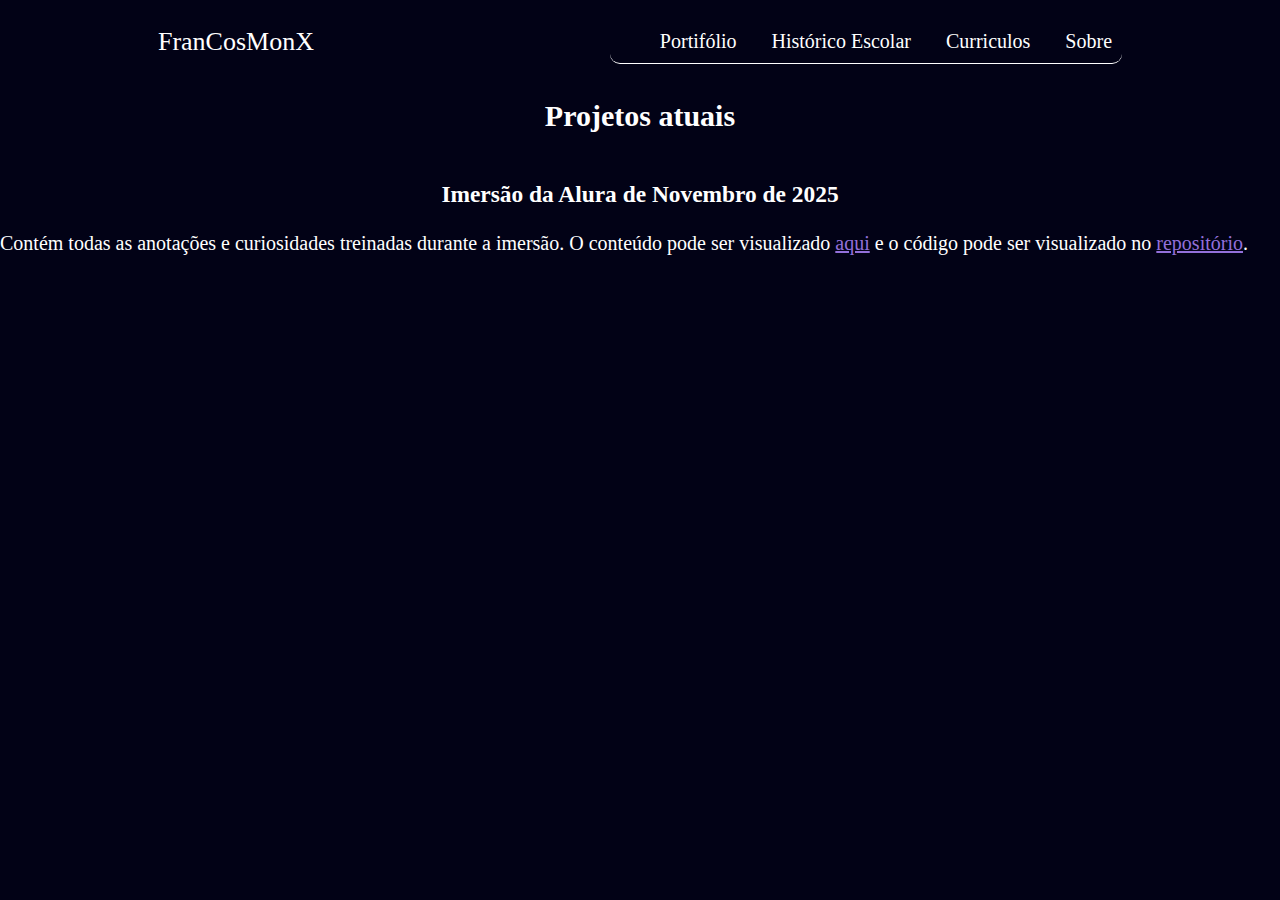
<file: index.html>
<!DOCTYPE html>
<html lang="pt-br">
<head>
  <meta charset="UTF-8">
  <meta name="viewport" content="width=device-width, initial-scale=1.0">
  <link rel="stylesheet" href="style.css">
  <title>Inicio</title>
</head>
<body>
  <header>
    <div class="menu-bar">
      <div class="user-logo">FranCosMonX</div>
      <nav>
        <div class="btn-menu-mobile">MENU</div>
        <ul class="lista-principal">
          <li><a href="#">Portifólio</a></li>
          <li><a href="#">Histórico Escolar</a></li>
          <li><a href="#">Curriculos</a></li>
          <li><a href="./pages/sobre.html">Sobre</a></li>
        </ul>
      </nav>
    </div>
  </header>
  <main>
    <h2>Projetos atuais</h2>
    <section id="projetos">
      <div class="projeto" data-id="imersaoAlura202511">
        <h3>Imersão da Alura de Novembro de 2025</h3>
        <p>
          Contém todas as anotações e curiosidades treinadas durante a imersão. O conteúdo pode ser visualizado <a href="./pages/projetos/aluraImersao202511/index.html">aqui</a> e o código pode ser visualizado no <a href="https://github.com/FranCosMonX/imersaoAluraNov2025">repositório</a>.
        </p>
      </div>
    </section>
  </main>
  <script src="./script.js"></script>
</body>
</html>
</file>
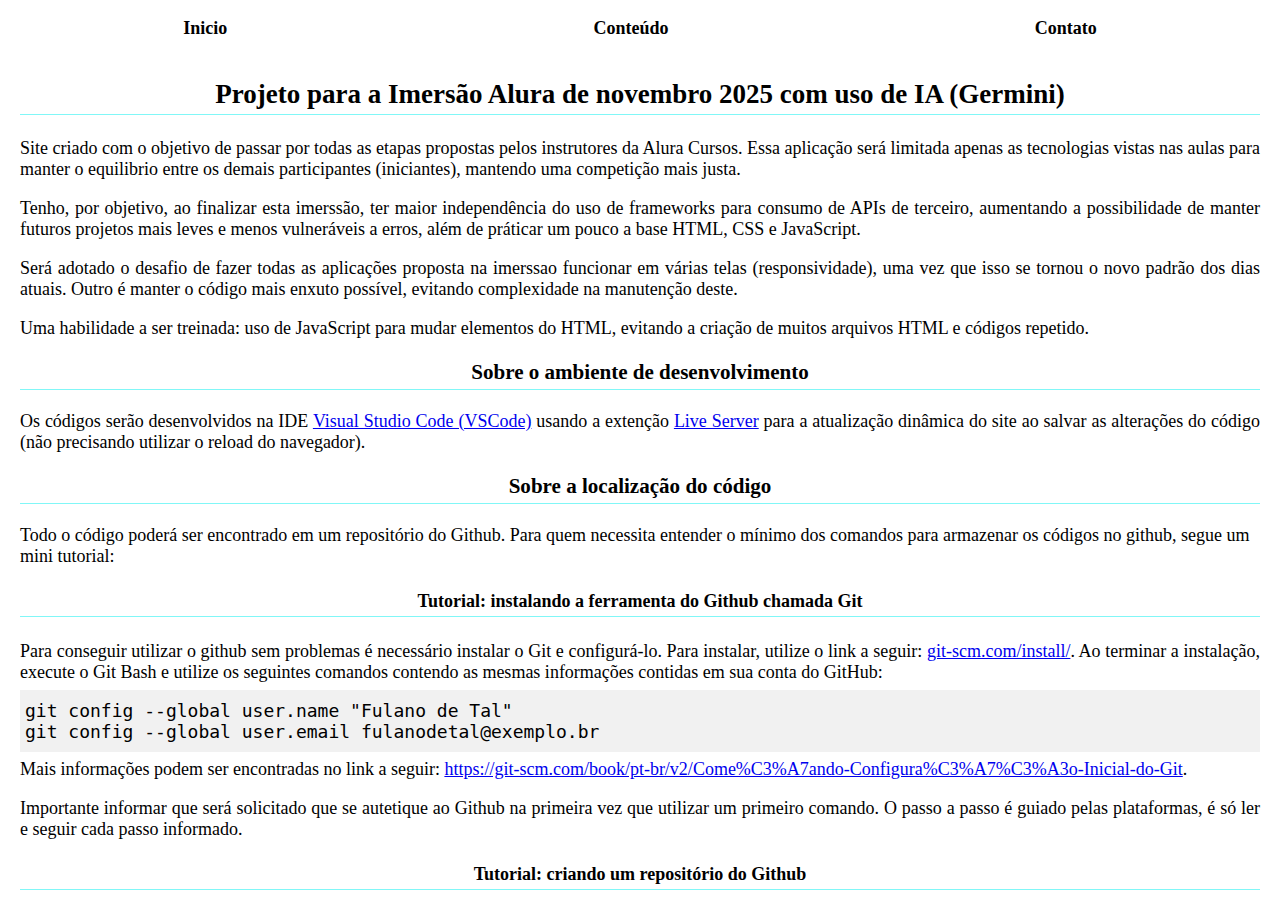
<file: pages/projetos/aluraImersao202511/index.html>
<!DOCTYPE html>
<html lang="pt-br">
<head>
  <meta charset="UTF-8">
  <meta name="viewport" content="width=device-width, initial-scale=1.0">
  <link rel="stylesheet" href="style.css">
  <!-- <link rel="stylesheet" href="./styles/inicio.css"> -->
  <title>Inicio</title>
</head>
<body>
  <header id="header">
    <ul>
      <li id="inicio"><a href="./index.html">Inicio</a></li>
      <li id="conteudo"><a href="./pages/conteudo.html">Conteúdo</a></li>
      <li id="contato"><a href="#">Contato</a></li>
    </ul>
  </header>
  <main id="main">
    <section id="introducao">
      <h2>Projeto para a Imersão Alura de novembro 2025 com uso de IA (Germini)</h2>
      <p>
        Site criado com o objetivo de passar por todas as etapas propostas pelos instrutores da Alura Cursos. Essa aplicação será limitada apenas as tecnologias vistas nas aulas para manter o equilibrio entre os demais participantes (iniciantes), mantendo uma competição mais justa.
      </p>
      <p>
        Tenho, por objetivo, ao finalizar esta imerssão, ter maior independência do uso de frameworks para consumo de APIs de terceiro, aumentando a possibilidade de manter futuros projetos mais leves e menos vulneráveis a erros, além de práticar um pouco a base HTML, CSS e JavaScript.
      </p>
      <p>
        Será adotado o desafio de fazer todas as aplicações proposta na imerssao funcionar em várias telas (responsividade), uma vez que isso se tornou o novo padrão dos dias atuais. Outro é manter o código mais enxuto possível, evitando complexidade na manutenção deste.
      </p>
      <p>
        Uma habilidade a ser treinada: uso de JavaScript para mudar elementos do HTML, evitando a criação de muitos arquivos HTML e códigos repetido.
      </p>
      <h3>Sobre o ambiente de desenvolvimento</h3>
      <p>
        Os códigos serão desenvolvidos na IDE <a href="https://code.visualstudio.com/download">Visual Studio Code (VSCode)</a> usando a extenção <a href="https://marketplace.visualstudio.com/items?itemName=ritwickdey.LiveServer">Live Server</a> para a atualização dinâmica do site ao salvar as alterações do código (não precisando utilizar o reload do navegador).
      </p>
      <h3>Sobre a localização do código</h3>
      Todo o código poderá ser encontrado em um repositório do Github. Para quem necessita entender o mínimo dos comandos para armazenar os códigos no github, segue um mini tutorial:
      <h4>Tutorial: instalando a ferramenta do Github chamada Git</h4>
      <p>
        Para conseguir utilizar o github sem problemas é necessário instalar o Git e configurá-lo. Para instalar, utilize o link a seguir: <a href="git-scm.com/install/">git-scm.com/install/</a>.
        Ao terminar a instalação, execute o Git Bash e utilize os seguintes comandos contendo as mesmas informações contidas em sua conta do GitHub:<br>
        <code class="blocoCodigo">
          git config --global user.name "Fulano de Tal"
          <br>git config --global user.email fulanodetal@exemplo.br
        </code>
        Mais informações podem ser encontradas no link a seguir: <a href="https://git-scm.com/book/pt-br/v2/Come%C3%A7ando-Configura%C3%A7%C3%A3o-Inicial-do-Git">https://git-scm.com/book/pt-br/v2/Come%C3%A7ando-Configura%C3%A7%C3%A3o-Inicial-do-Git</a>.
      </p>
      <p>
        Importante informar que será solicitado que se autetique ao Github na primeira vez que utilizar um primeiro comando. O passo a passo é guiado pelas plataformas, é só ler e seguir cada passo informado.
      </p>
      <h4>Tutorial: criando um repositório do Github</h4>
      <p>
        Para criar um repositório do Github é necessário ter uma conta na própria plataforma. Para isto, clique no link a seguir para ser redirecionado ao site para o login ou criação da conta: <a href="https://github.com/login">https://github.com/login</a>
      </p>
      <p>
        Feito isso e estando na página inicial, clicar na imagem do perfil no canto direito superior >> repositories/repositórios e logo a seguir clicar em um botão verde "new" / "novo".
      </p>
      <p>
        Nesse tutorial, é importante citar que se você, que está lendo, tiver um código já pronto, deve desmarcar a opção de adicionar um arquivo README. Caso você não tenha um código, pode manter a opção marcada caso queira somente clonar o repositório localmente na máquina.
      </p>
      <p>
        Ao apertar o botão "Criar repositório" / "Create repository", irá aperecer dois conjuntos de códigos para quem optou desmarcar a opção de adicionar o arquivo README usar. Um dos conjuntos é usado para criar um repositório localmente na máquina e enviar um commit ao criar um arquivo README básico, e o outro é para quem já possui um projeto e deseja vinculá-lo a um repositório.
      </p>
      <p>
        Para qualquer um desses, é necessário estar dentro de um diretório de arquivos que esteja ou estará armazenado os arquivos do projeto para em seguida, clicar com o botão direito do mouse em qualquer área vazia desse diretório e selecionar (windows 10) Open Git Bash Here (Abrir git bash aqui) / (Windows 11) mostrar mais opções >> Open Git Bash Here (Abrir git bash aqui).
      </p>
      <p>
        Feito isso, a depender do seu objetivo, coloque comando por comando no terminal do Git Bash que deverá ter aparecido e pressione 'Enter'. Ao finalizar, volte para o repositório do Github (no navegador) e atualize a página. Todo o código deverá estar contido nele. Vale relembrar que, se for o primeiro comando a ser executado após a instalação do Git, irá aparecer um passo a passo para que seja feito a autenticação com a conta do Github.
      </p>
      <h4>Tutorial: Enviando alterações para o repositório do Github</h4>
      <p>
        Caso seu projeto já esteja ligado a um repositório remoto do Github, o envio das alterações é bastante simples. <br><br>
        '<strong><code>git add .</code></strong>' para empacotar todas as alterações salvas.<br>
        '<strong><code>git commit -m "escreva o porque está commitando"</code></strong>' para preparar todo esse pacote de alterações para ser enviado posteriormente. Note que tem um "-m" seguido de uma string para impedir que seja aberto algum outro editor de texto no terminal, aumentando a complexidade do commit para iniciantes a git.<br>
        '<strong><code>git push</code></strong>' para enviar todos os pacotes de alterações salvos localmente para o repositório remoto (armazenado no Github).<br>
      </p>
    </section>
  </main>
</body>
</html>
</file>
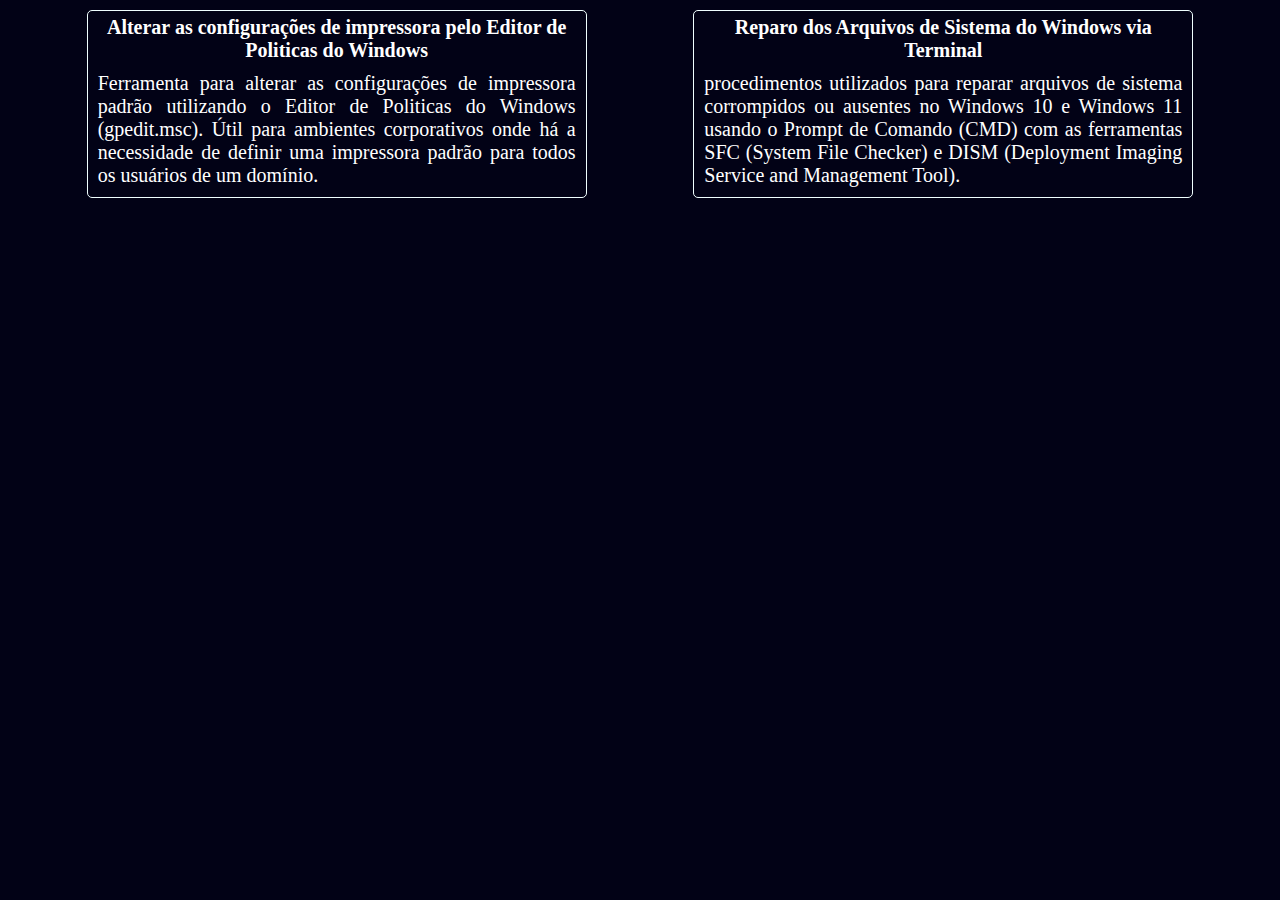
<file: pages/projetos/suporteTecnico/index.html>
<!DOCTYPE html>
<html lang="en">
<head>
  <meta charset="UTF-8">
  <meta name="viewport" content="width=device-width, initial-scale=1.0">
  <link rel="stylesheet" href="/style.css">
  <link rel="stylesheet" href="/styles/projetos.css">
  <title>Suporte Técnico</title>
</head>
<body>
  <header id="header"></header>
  <main>
    <section id="cards">
      <article class="card" data-id="impGpeditWin1011PRO">
        <h4>Alterar as configurações de impressora pelo Editor de Politicas do Windows</h3>
        <p>
          Ferramenta para alterar as configurações de impressora padrão utilizando o Editor de Politicas do Windows (gpedit.msc). Útil para ambientes corporativos onde há a necessidade de definir uma impressora padrão para todos os usuários de um domínio.
        </p>
      </article>
      <article class="card" data-id="cmdWin1011ReparoSO">
        <h4>Reparo dos Arquivos de Sistema do Windows via Terminal</h3>
        <p>
          procedimentos utilizados para reparar arquivos de sistema corrompidos ou ausentes no Windows 10 e Windows 11 usando o Prompt de Comando (CMD) com as ferramentas SFC (System File Checker) e DISM (Deployment Imaging Service and Management Tool).
        </p>
      </article>
    </section>
  </main>
  <script src="/script.js"></script>
  <script src="/scripts/suporteTecnico.js"></script>
</body>
</html>
</file>
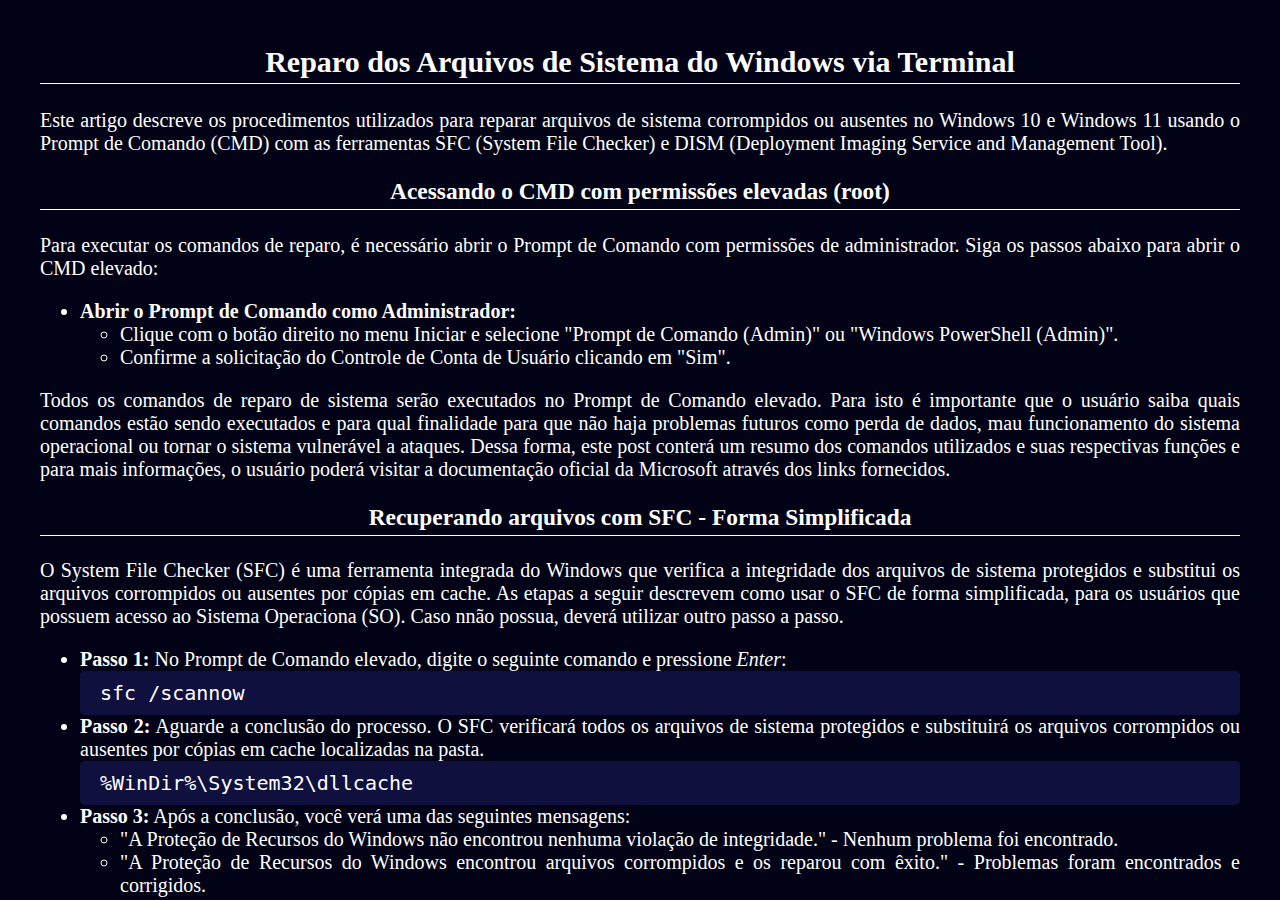
<file: pages/projetos/suporteTecnico/cmdWin1011ReparoSO/index.html>
<!DOCTYPE html>
<html lang="en">
<head>
  <meta charset="UTF-8">
  <meta name="viewport" content="width=device-width, initial-scale=1.0">
  <link rel="stylesheet" href="/style.css">
  <link rel="stylesheet" href="/styles/suporteTecnico/impGpeditWin1011PRO.css">
  <title>Suporte Técnico</title>
</head>
<body>
  <header id="header"></header>
  <main id="areaConteudo">
    <section class="anotacoes">
      <article>
        <h2>Reparo dos Arquivos de Sistema do Windows via Terminal</h2>
        <p>
          Este artigo descreve os procedimentos utilizados para reparar arquivos de sistema corrompidos ou ausentes no Windows 10 e Windows 11 usando o Prompt de Comando (CMD) com as ferramentas SFC (System File Checker) e DISM (Deployment Imaging Service and Management Tool).
        </p>
        <h3>Acessando o CMD com permissões elevadas (root)</h3>
        <p>
          Para executar os comandos de reparo, é necessário abrir o Prompt de Comando com permissões de administrador. Siga os passos abaixo para abrir o CMD elevado:
        </p>
        <ul>
          <li>
            <strong>Abrir o Prompt de Comando como Administrador:</strong>
            <ul>
              <li>
                Clique com o botão direito no menu Iniciar e selecione "Prompt de Comando (Admin)" ou "Windows PowerShell (Admin)".
              </li>
              <li>
                Confirme a solicitação do Controle de Conta de Usuário clicando em "Sim".
              </li>
            </ul>
          </li>
        </ul>
        <p>
          Todos os comandos de reparo de sistema serão executados no Prompt de Comando elevado. Para isto é importante que o usuário saiba quais comandos estão sendo executados e para qual finalidade para que não haja problemas futuros como perda de dados, mau funcionamento do sistema operacional ou tornar o sistema vulnerável a ataques. Dessa forma, este post conterá um resumo dos comandos utilizados e suas respectivas funções e para mais informações, o usuário poderá visitar a documentação oficial da Microsoft através dos links fornecidos.
        </p>
        <h3>Recuperando arquivos com SFC - Forma Simplificada</h3>
        <p>
          O System File Checker (SFC) é uma ferramenta integrada do Windows que verifica a integridade dos arquivos de sistema protegidos e substitui os arquivos corrompidos ou ausentes por cópias em cache. As etapas a seguir descrevem como usar o SFC de forma simplificada, para os usuários que possuem acesso ao Sistema Operaciona (SO). Caso nnão possua, deverá utilizar outro passo a passo.
        </p>
        <ul>
          <li>
            <strong>Passo 1:</strong> No Prompt de Comando elevado, digite o seguinte comando e pressione <em>Enter</em>:
            <code class="blocoCodigo">sfc /scannow</code>
          </li>
          <li>
            <strong>Passo 2:</strong> Aguarde a conclusão do processo. O SFC verificará todos os arquivos de sistema protegidos e substituirá os arquivos corrompidos ou ausentes por cópias em cache localizadas na pasta.
            <code class="blocoCodigo">%WinDir%\System32\dllcache</code>
          </li>
          <li>
            <strong>Passo 3:</strong> Após a conclusão, você verá uma das seguintes mensagens:
            <ul>
              <li>"A Proteção de Recursos do Windows não encontrou nenhuma violação de integridade." - Nenhum problema foi encontrado.</li>
              <li>"A Proteção de Recursos do Windows encontrou arquivos corrompidos e os reparou com êxito." - Problemas foram encontrados e corrigidos.</li>
              <li>"A Proteção de Recursos do Windows encontrou arquivos corrompidos, mas não conseguiu corrigir alguns deles." - Problemas foram encontrados, mas nem todos puderam ser corrigidos. Nesse caso, prossiga para o uso do DISM.</li>
            </ul>
          </li>
        </ul>
        <h3>Recuperando arquivos com DISM - Forma Simplificada</h3>
        <p>
          O Deployment Imaging Service and Management Tool (DISM) é uma ferramenta poderosa que pode ser usada para reparar a imagem do sistema operacional do Windows. As etapas a seguir descrevem como usar o DISM de forma simplificada, para os usuários que possuem acesso ao Sistema Operaciona (SO). Caso nnão possua, deverá utilizar outro passo a passo.
        </p>
        <ul>
          <li>
            <strong>Passo 1:</strong> No Prompt de Comando elevado, digite o seguinte comando e pressione <em>Enter</em>:
            <code class="blocoCodigo">DISM /Online /Cleanup-Image /RestoreHealth</code>
          </li>
          <li>
            <strong>Passo 2:</strong> Aguarde a conclusão do processo. O DISM verificará a integridade da imagem do sistema operacional e tentará reparar quaisquer problemas encontrados.
          </li>
          <li>
            <strong>Passo 3:</strong> Após a conclusão, você verá uma das seguintes mensagens:
            <ul>
              <li>"A operação foi concluída com êxito." - A imagem do sistema foi reparada com sucesso.</li>
              <li>"Erro: 0x800f081f - O arquivo de origem não foi encontrado." - O DISM não conseguiu encontrar os arquivos necessários para reparar a imagem. Nesse caso, você pode precisar fornecer uma fonte alternativa, como um DVD de instalação do Windows ou uma imagem ISO.</li>
            </ul>
          </li>
        </ul>
        <p>
          Após executar o DISM, é recomendável executar novamente o comando SFC para garantir que todos os arquivos de sistema foram reparados corretamente, caso o SFC tenha sido finalizado com êxito
        </p>
      </article>
    </section>
  </main>
  <script src="/script.js"></script>
</body>
</file>
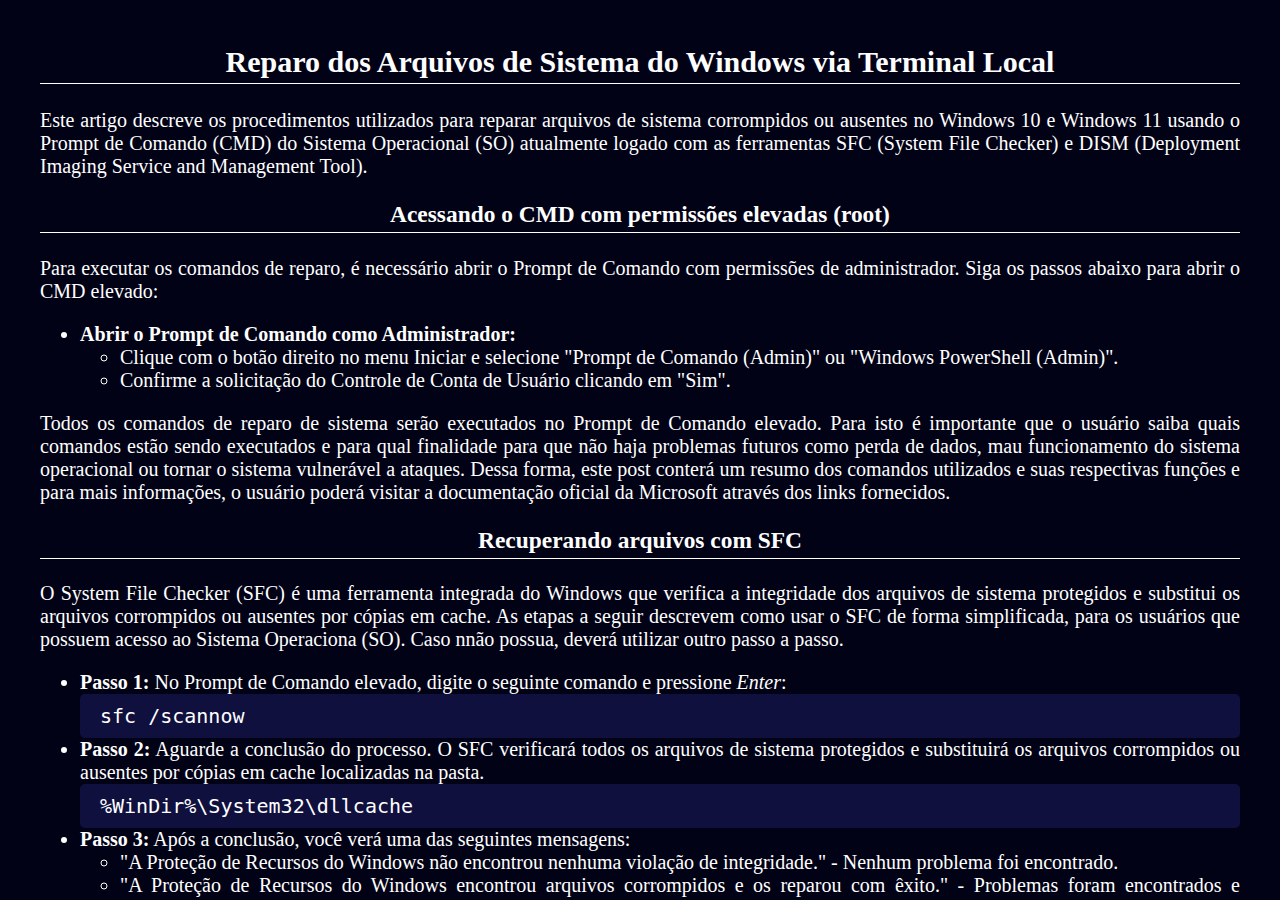
<file: pages/projetos/suporteTecnico/cmdWin1011ReparoSODismSFC/index.html>
<!DOCTYPE html>
<html lang="en">
<head>
  <meta charset="UTF-8">
  <meta name="viewport" content="width=device-width, initial-scale=1.0">
  <link rel="stylesheet" href="/style.css">
  <link rel="stylesheet" href="/styles/suporteTecnico/impGpeditWin1011PRO.css">
  <title>Suporte Técnico</title>
</head>
<body>
  <header id="header"></header>
  <main id="areaConteudo">
    <section class="anotacoes">
      <article>
        <h2>Reparo dos Arquivos de Sistema do Windows via Terminal Local</h2>
        <p>
          Este artigo descreve os procedimentos utilizados para reparar arquivos de sistema corrompidos ou ausentes no Windows 10 e Windows 11 usando o Prompt de Comando (CMD) do Sistema Operacional (SO) atualmente logado com as ferramentas SFC (System File Checker) e DISM (Deployment Imaging Service and Management Tool).
        </p>
        <h3>Acessando o CMD com permissões elevadas (root)</h3>
        <p>
          Para executar os comandos de reparo, é necessário abrir o Prompt de Comando com permissões de administrador. Siga os passos abaixo para abrir o CMD elevado:
        </p>
        <ul>
          <li>
            <strong>Abrir o Prompt de Comando como Administrador:</strong>
            <ul>
              <li>
                Clique com o botão direito no menu Iniciar e selecione "Prompt de Comando (Admin)" ou "Windows PowerShell (Admin)".
              </li>
              <li>
                Confirme a solicitação do Controle de Conta de Usuário clicando em "Sim".
              </li>
            </ul>
          </li>
        </ul>
        <p>
          Todos os comandos de reparo de sistema serão executados no Prompt de Comando elevado. Para isto é importante que o usuário saiba quais comandos estão sendo executados e para qual finalidade para que não haja problemas futuros como perda de dados, mau funcionamento do sistema operacional ou tornar o sistema vulnerável a ataques. Dessa forma, este post conterá um resumo dos comandos utilizados e suas respectivas funções e para mais informações, o usuário poderá visitar a documentação oficial da Microsoft através dos links fornecidos.
        </p>
        <h3>Recuperando arquivos com SFC</h3>
        <p>
          O System File Checker (SFC) é uma ferramenta integrada do Windows que verifica a integridade dos arquivos de sistema protegidos e substitui os arquivos corrompidos ou ausentes por cópias em cache. As etapas a seguir descrevem como usar o SFC de forma simplificada, para os usuários que possuem acesso ao Sistema Operaciona (SO). Caso nnão possua, deverá utilizar outro passo a passo.
        </p>
        <ul>
          <li>
            <strong>Passo 1:</strong> No Prompt de Comando elevado, digite o seguinte comando e pressione <em>Enter</em>:
            <code class="blocoCodigo">sfc /scannow</code>
          </li>
          <li>
            <strong>Passo 2:</strong> Aguarde a conclusão do processo. O SFC verificará todos os arquivos de sistema protegidos e substituirá os arquivos corrompidos ou ausentes por cópias em cache localizadas na pasta.
            <code class="blocoCodigo">%WinDir%\System32\dllcache</code>
          </li>
          <li>
            <strong>Passo 3:</strong> Após a conclusão, você verá uma das seguintes mensagens:
            <ul>
              <li>"A Proteção de Recursos do Windows não encontrou nenhuma violação de integridade." - Nenhum problema foi encontrado.</li>
              <li>"A Proteção de Recursos do Windows encontrou arquivos corrompidos e os reparou com êxito." - Problemas foram encontrados e corrigidos.</li>
              <li>"A Proteção de Recursos do Windows encontrou arquivos corrompidos, mas não conseguiu corrigir alguns deles." - Problemas foram encontrados, mas nem todos puderam ser corrigidos. Nesse caso, prossiga para o uso do DISM.</li>
            </ul>
          </li>
        </ul>
        <h3>Recuperando arquivos com DISM</h3>
        <p>
          O Deployment Imaging Service and Management Tool (DISM) é uma ferramenta poderosa que pode ser usada para reparar a imagem do sistema operacional do Windows. As etapas a seguir descrevem como usar o DISM de forma simplificada, para os usuários que possuem acesso ao Sistema Operaciona (SO). Caso nnão possua, deverá utilizar outro passo a passo.
        </p>
        <ul>
          <li>
            <strong>Passo 1:</strong> No Prompt de Comando elevado, digite o seguinte comando e pressione <em>Enter</em>:
            <code class="blocoCodigo">DISM /Online /Cleanup-Image /RestoreHealth</code>
          </li>
          <li>
            <strong>Passo 2:</strong> Aguarde a conclusão do processo. O DISM verificará a integridade da imagem do sistema operacional e tentará reparar quaisquer problemas encontrados.
          </li>
          <li>
            <strong>Passo 3:</strong> Após a conclusão, você verá uma das seguintes mensagens:
            <ul>
              <li>"A operação foi concluída com êxito." - A imagem do sistema foi reparada com sucesso.</li>
              <li>"Erro: 0x800f081f - O arquivo de origem não foi encontrado." - O DISM não conseguiu encontrar os arquivos necessários para reparar a imagem. Nesse caso, você pode precisar fornecer uma fonte alternativa, como um DVD de instalação do Windows ou uma imagem ISO.</li>
            </ul>
          </li>
        </ul>
        <p>
          Após executar o DISM, é recomendável executar novamente o comando SFC para garantir que todos os arquivos de sistema foram reparados corretamente, caso o SFC tenha sido finalizado com êxito
        </p>
      </article>
      <article id="ref">
        <p><strong>Referências:</strong></p>
        <ul>
          <li>
            <a href="https://support.microsoft.com/pt-br/topic/use-a-ferramenta-verificador-de-arquivos-do-sistema-para-reparar-arquivos-de-sistema-ausentes-ou-corrompidos-79aa86cb-ca52-166a-92a3-966e85d4094e" target="_blank" rel="Use a ferramenta Verificador de Arquivos do Sistema para reparar arquivos de sistema ausentes ou corrompidos">Use a ferramenta Verificador de Arquivos do Sistema para reparar arquivos de sistema ausentes ou corrompidos - Microsoft</a>
          </li>
        </ul>
      </article>
    </section>
  </main>
  <script src="/script.js"></script>
</body>
</file>
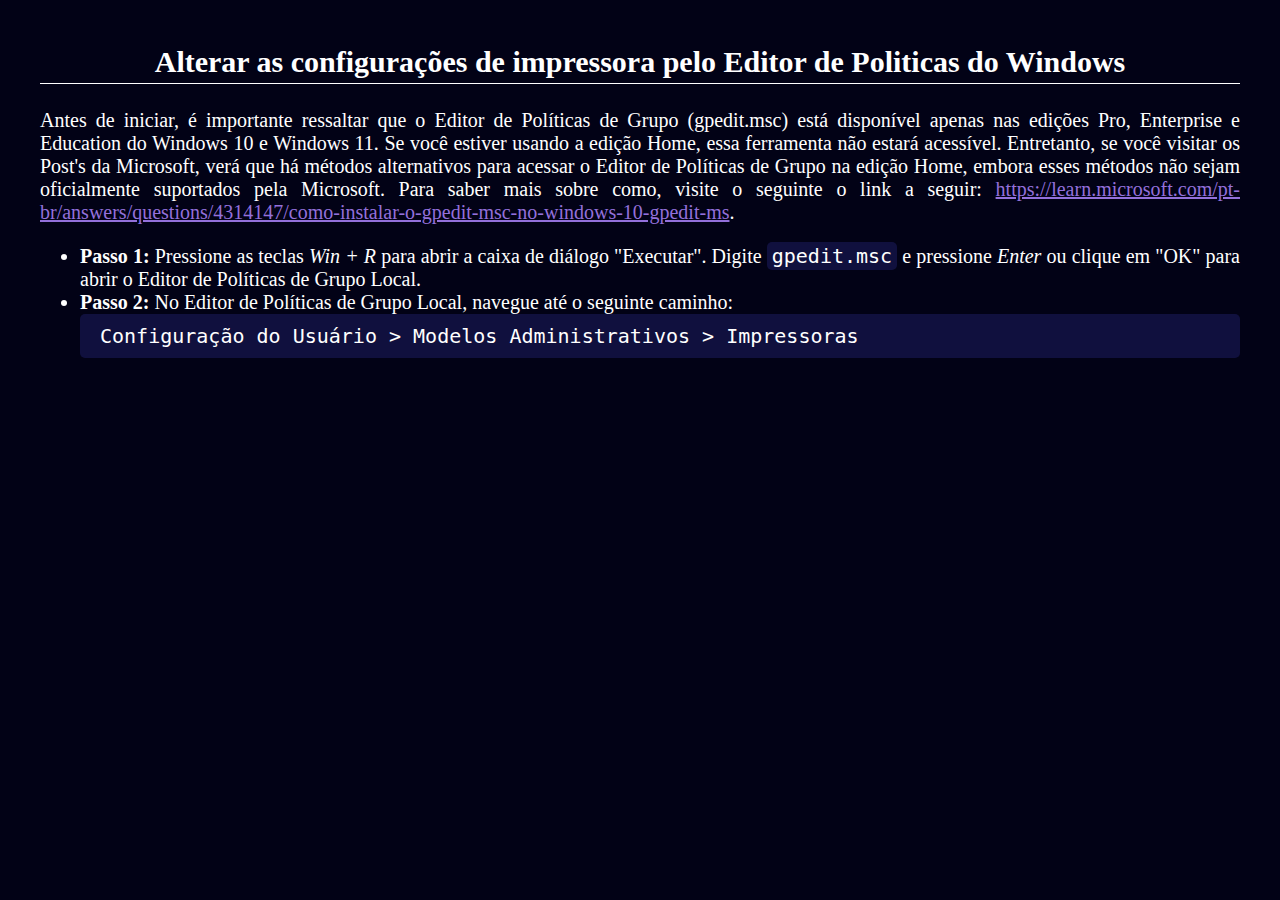
<file: pages/projetos/suporteTecnico/impGpeditWin1011PRO/index.html>
<!DOCTYPE html>
<html lang="en">
<head>
  <meta charset="UTF-8">
  <meta name="viewport" content="width=device-width, initial-scale=1.0">
  <link rel="stylesheet" href="/style.css">
  <title>Suporte Técnico</title>
</head>
<body>
  <header id="header"></header>
  <main id="areaConteudo">
    <section class="anotacoes">
      <article>
        <h2>Alterar as configurações de impressora pelo Editor de Politicas do Windows</h2>
        <p>
          Antes de iniciar, é importante ressaltar que o Editor de Políticas de Grupo (gpedit.msc) está disponível apenas nas edições Pro, Enterprise e Education do Windows 10 e Windows 11. Se você estiver usando a edição Home, essa ferramenta não estará acessível. Entretanto, se você visitar os Post's da Microsoft, verá que há métodos alternativos para acessar o Editor de Políticas de Grupo na edição Home, embora esses métodos não sejam oficialmente suportados pela Microsoft. Para saber mais sobre como, visite o seguinte o link a seguir: <a href="https://learn.microsoft.com/pt-br/answers/questions/4314147/como-instalar-o-gpedit-msc-no-windows-10-gpedit-ms" target="_blank" rel="Como Instalar o GPEDIT.MSC no Windows 10 - GPEDIT.MSC nativo do Windows!!!">https://learn.microsoft.com/pt-br/answers/questions/4314147/como-instalar-o-gpedit-msc-no-windows-10-gpedit-ms</a>.
        </p>
        <ul>
          <li>
            <strong>Passo 1:</strong> Pressione as teclas <em>Win + R</em> para abrir a caixa de diálogo "Executar". Digite <code>gpedit.msc</code> e pressione <em>Enter</em> ou clique em "OK" para abrir o Editor de Políticas de Grupo Local.
          </li>
          <li>
            <strong>Passo 2:</strong> No Editor de Políticas de Grupo Local, navegue até o seguinte caminho:
            <code class="blocoCodigo">Configuração do Usuário &gt; Modelos Administrativos &gt; Impressoras</code>
          </li>
        </ul>
      </article>
    </section>
  </main>
  <script src="/script.js"></script>
</body>
</file>
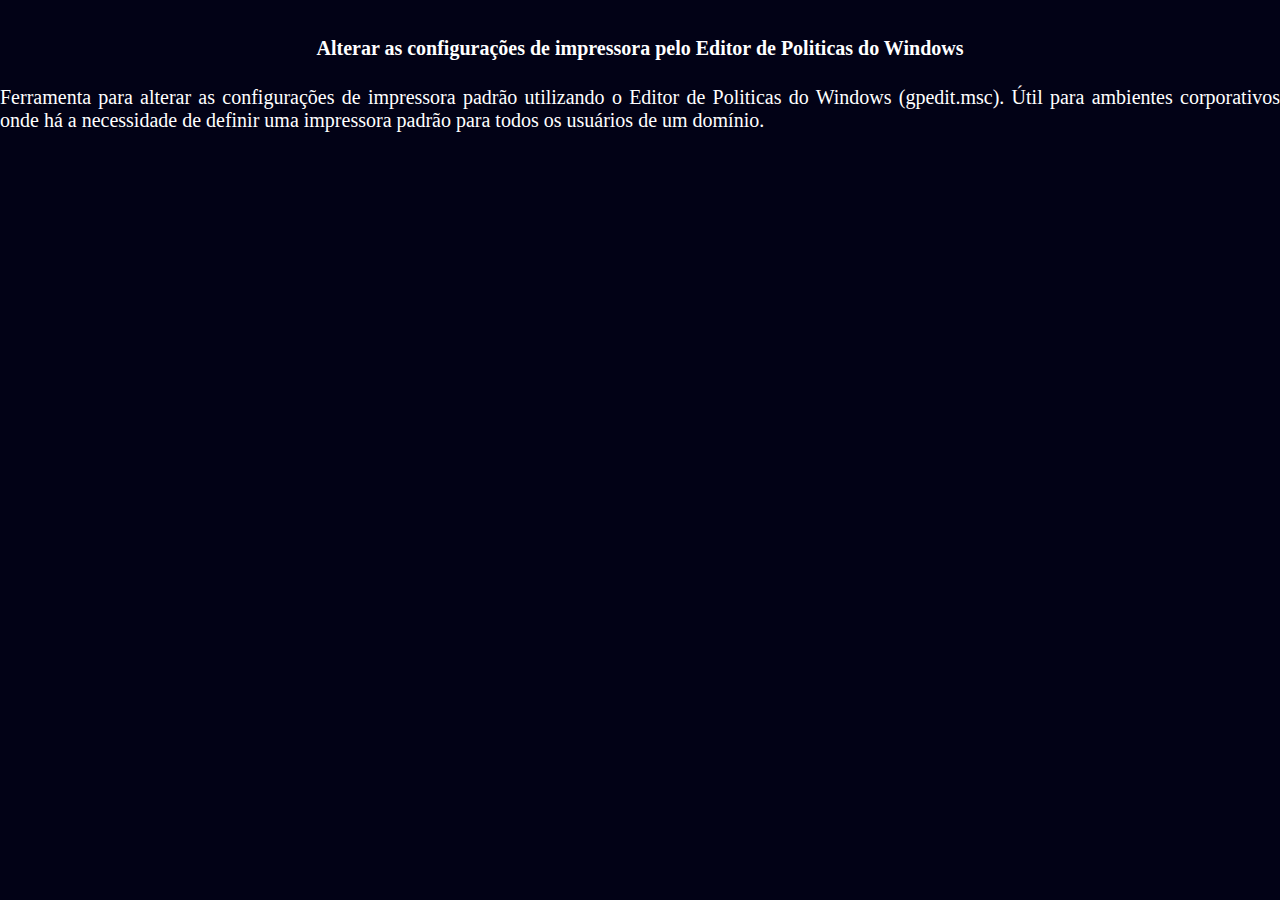
<file: pages/projetos.html>
<!DOCTYPE html>
<html lang="en">
<head>
    <meta charset="UTF-8">
    <meta name="viewport" content="width=device-width, initial-scale=1.0">
    <link rel="stylesheet" href="../style.css">
    <link rel="stylesheet" href="../styles/projetos.css">
    <title>Projetos</title>
</head>
<body>
  <header id="header"></header>
  <main>
    <section id="projetos">
      <article class="projeto" data-id="impGpeditWin1011PRO">
        <h4>Alterar as configurações de impressora pelo Editor de Politicas do Windows</h3>
        <p>
          Ferramenta para alterar as configurações de impressora padrão utilizando o Editor de Politicas do Windows (gpedit.msc). Útil para ambientes corporativos onde há a necessidade de definir uma impressora padrão para todos os usuários de um domínio.
        </p>
      </article>
    </section>
  </main>
  <script src="/script.js"></script>
</body>
</html>
</file>
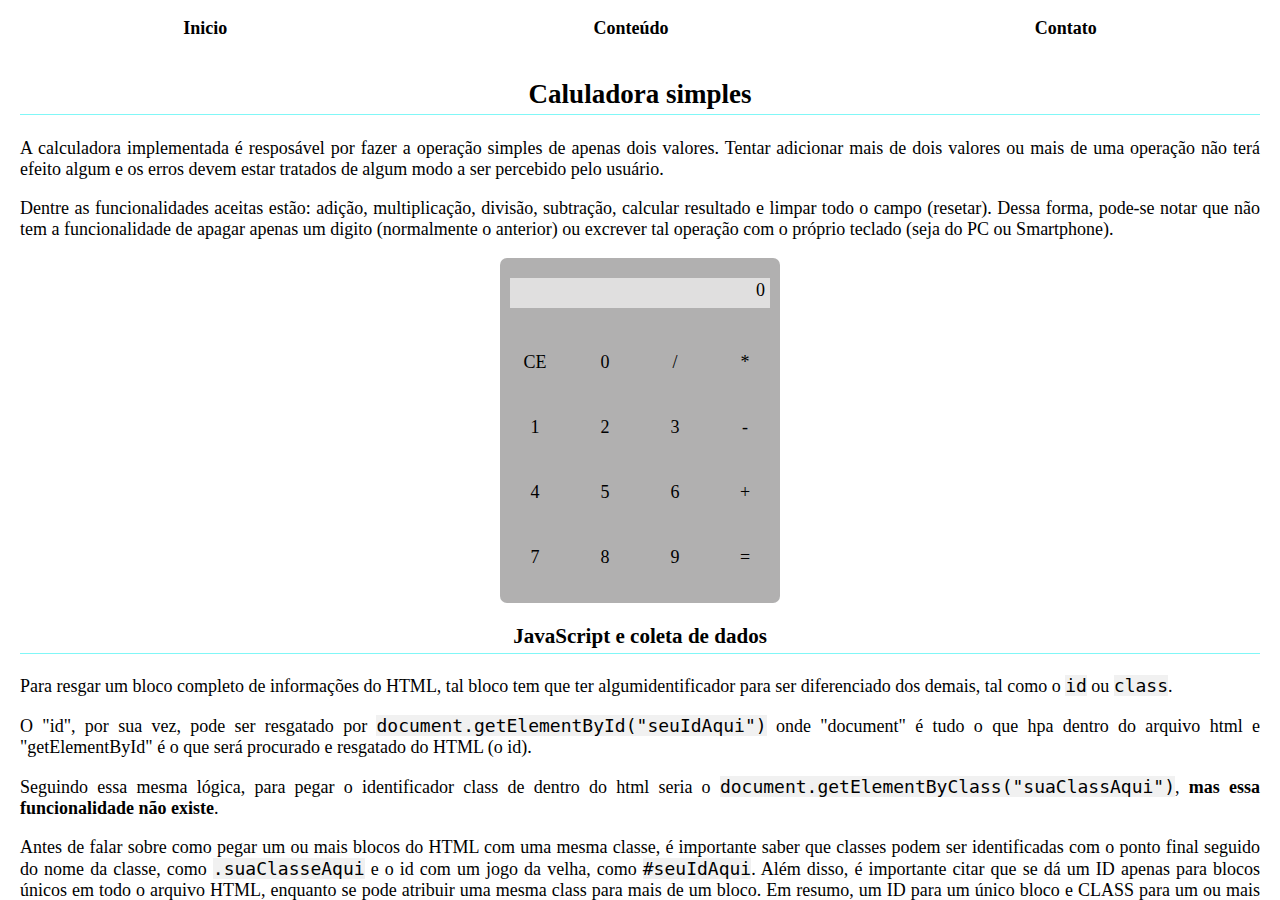
<file: pages/projetos/aluraImersao202511/pages/calculadora.html>
<!DOCTYPE html>
<html lang="pt-br">
<head>
  <meta charset="UTF-8">
  <meta name="viewport" content="width=device-width, initial-scale=1.0">
  <link rel="stylesheet" href="../style.css">
  <link rel="stylesheet" href="../styles/calculadora.css">
  <title>Calculadora</title>
</head>
<body>
  <header id="header">
    <ul>
      <li id="inicio"><a href="../index.html">Inicio</a></li>
      <li id="conteudo"><a href="../pages/conteudo.html">Conteúdo</a></li>
      <li id="contato"><a href="#">Contato</a></li>
    </ul>
  </header>
  <main id="main">
    <section>
      <h2>Caluladora simples</h2>
      <p>
        A calculadora implementada é resposável por fazer a operação simples de apenas dois valores. Tentar adicionar mais de dois valores ou mais de uma operação não terá efeito algum e os erros devem estar tratados de algum modo a ser percebido pelo usuário.
      </p>
      <p>
        Dentre as funcionalidades aceitas estão: adição, multiplicação, divisão, subtração, calcular resultado e limpar todo o campo (resetar). Dessa forma, pode-se notar que não tem a funcionalidade de apagar apenas um digito (normalmente o anterior) ou excrever tal operação com o próprio teclado (seja do PC ou Smartphone).
      </p>
    </section>
    <div id="app">
      <section id="calculadora">
        <div id="resultado">0</div>
        <div id="areaBotao">
          <ul class="quadrupla">
            <li class="btn" data-id="CE">CE</li>
            <li class="btn" data-id="0">0</li>
            <li class="btn" data-id="div">/</li>
            <li class="btn" data-id="mult">*</li>
          </ul>
          <ul class="quadrupla">
            <li class="btn" data-id="1">1</li>
            <li class="btn" data-id="2">2</li>
            <li class="btn" data-id="3">3</li>
            <li class="btn" data-id="menos">-</li>
          </ul>
          <ul class="quadrupla">
            <li class="btn" data-id="4">4</li>
            <li class="btn" data-id="5">5</li>
            <li class="btn" data-id="6">6</li>
            <li class="btn" data-id="mais">+</li>
          </ul>
          <ul class="quadrupla">
            <li class="btn" data-id="7">7</li>
            <li class="btn" data-id="8">8</li>
            <li class="btn" data-id="9">9</li>
            <li class="btn" data-id="igual">=</li>
          </ul>
        </div>
      </section>
    </div>
    <section>
      <h3>JavaScript e coleta de dados</h3>
      <p>
        Para resgar um bloco completo de informações do HTML, tal bloco tem que ter algumidentificador para ser diferenciado dos demais, tal como o <code>id</code> ou <code>class</code>.
      </p>
      <p>
        O "id", por sua vez, pode ser resgatado por <code>document.getElementById("seuIdAqui")</code> onde "document" é tudo o que hpa dentro do arquivo html e "getElementById" é o que será procurado e resgatado do HTML (o id).
      </p>
      <p>
        Seguindo essa mesma lógica, para pegar o identificador class de dentro do html seria o <code>document.getElementByClass("suaClassAqui")</code>, <strong>mas essa funcionalidade não existe</strong>.
      </p>
      <p>
        Antes de falar sobre como pegar um ou mais blocos do HTML com uma mesma classe, é importante saber que classes podem ser identificadas com o ponto final seguido do nome da classe, como <code>.suaClasseAqui</code> e o id com um jogo da velha, como <code>#seuIdAqui</code>. Além disso, é importante citar que se dá um ID apenas para blocos únicos em todo o arquivo HTML, enquanto se pode atribuir uma mesma class para mais de um bloco. Em resumo, um ID para um único bloco e CLASS para um ou mais blocos.
      </p>
      <p>
        Sabendo disso, para resgatar a primeira ocorrência de uma class (pode ter mais de uma), se usa <code>document.querySelector(".suaClasseAqui")</code>. Percebe-se que, diferentemente do id, é necessário informar o "." logo antes do nome da class. Com essa funcionalidade se pode pegar tanto class como id. Para pegar mais de uma class, use o comando <code>document.querySelectorAll(".suaClassAqui")</code>
      </p>
      <p>
        Importante citar que essa funcionalidade também suporta o mapeamento de elementos como "#tabuleiro .pecas .peao", caso o arquivo HTML seja muito grande, facilitando a manutenção do código posteriormente, principalmente em casos de problemas.
      </p>
      <p>
        Agora que sabe como foi feito o resgate de elementos do HTML para o JS, como os botões (na verdade são áreas que posteriormente foi adicionado evento de clique) e o campo de texto, falta saber como identificar qual botão foi acionado. E é bem simples, no HTML5. Para isso, veja o exemplo simples do <a href="https://damatomos.medium.com/data-attribute-dataset-no-html5-b96dfc67d5cd">Site Medium</a> ou se preferir, na <a href="https://developer.mozilla.org/en-US/docs/Web/API/HTMLElement/dataset">MDN Web Docs</a>.
      </p>
      <h3>JavaScript e eventos</h3>
      <p>
        Para adicionar uma ação quando o usuário for interagir, use o <code>addEventListener("açãoAqui", umaFuncaoASerExecutada())</code>. Veja um exemplo no <a href="https://developer.mozilla.org/en-US/docs/Web/API/EventTarget/addEventListener">MDN Web Docs</a>.
      </p>
    </section>
  </main>
  <script src="../scripts/calculadora.js"></script>
</body>
</file>
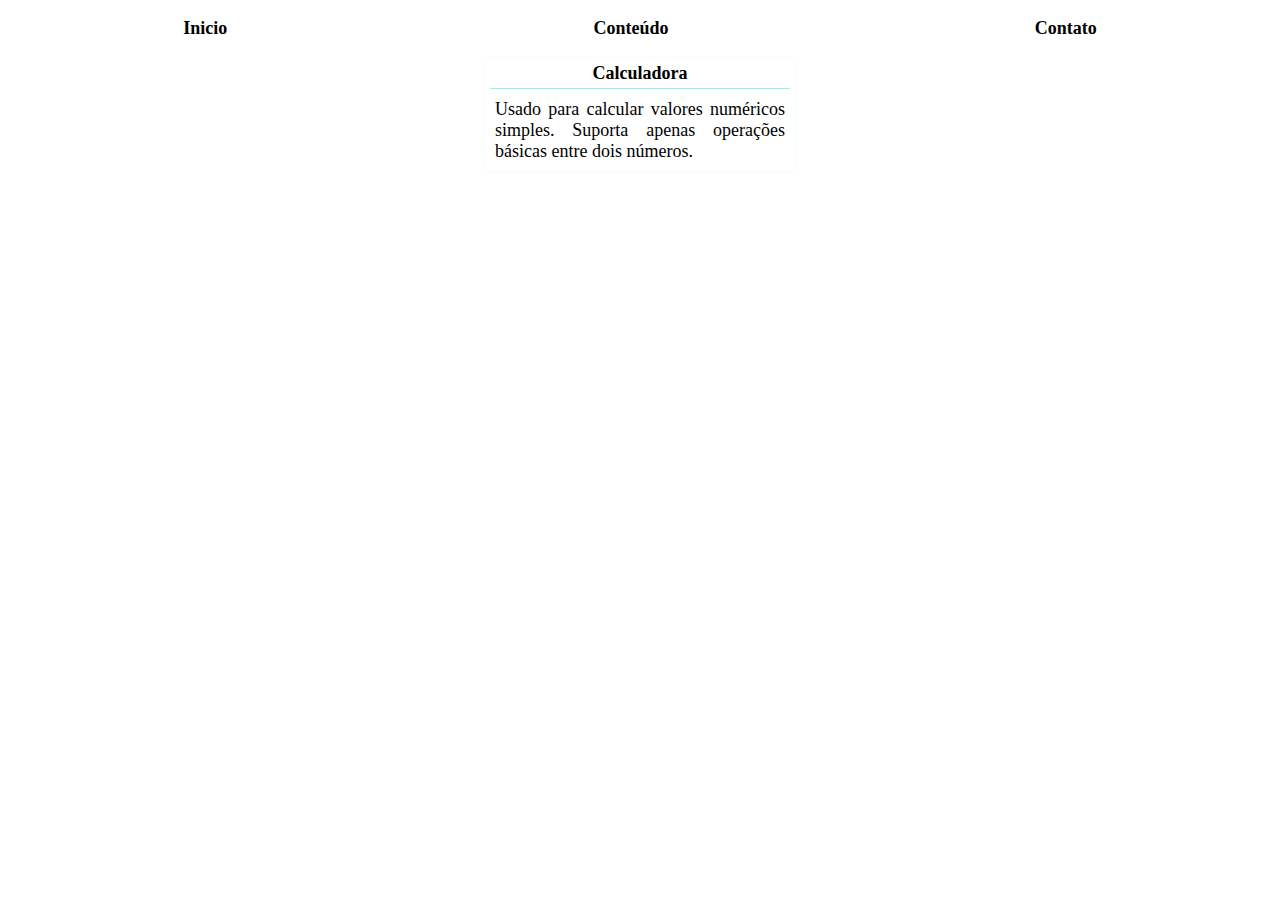
<file: pages/projetos/aluraImersao202511/pages/conteudo.html>
<!DOCTYPE html>
<html lang="pt-br">
<head>
  <meta charset="UTF-8">
  <meta name="viewport" content="width=device-width, initial-scale=1.0">
  <link rel="stylesheet" href="../style.css">
  <link rel="stylesheet" href="../styles/conteudo.css">
  <title>Conteudos</title>
</head>
<body>
  <header id="header">
    <ul>
      <li id="inicio"><a href="../index.html">Inicio</a></li>
      <li id="conteudo"><a href="./conteudo.html">Conteúdo</a></li>
      <li id="contato"><a href="#">Contato</a></li>
    </ul>
  </header>
  <main id="main">
    <section id="todasCartas">
      <div class="carta" data-id="calculadora">
        <h4>Calculadora</h4>
        <p>
          Usado para calcular valores numéricos simples. Suporta apenas operações básicas entre dois números.
        </p>
      </div>
    </section>
  </main>
  <script src="../scripts/conteudo.js"></script>
</body>
</file>
<file: style.css>
* {
  box-sizing: border-box;
}

body {
  font-size: 20px;
  background-color: rgb(2, 2, 22);
  color: white;
  display: flex;
  flex-direction: column;
  width: 100vw;
  height: 100vh;
  margin: 0;
  padding: 0;
}

/*Header*/
header {
  width: 100%;
  display: flex;
  align-items: center;
  justify-content: center;
  height: max-content;
  z-index: 100;
  left: 0;
  top: 0;
}

header .menu-bar {
  padding: 20px 20px 10px 20px;
  width: max-content;
  display: flex;
  align-items: center;
  gap: 20px;
  width: 100%;
  justify-content: space-around;
}

header .user-logo {
  font-size: 1.3em;
  cursor: pointer;
}

header nav {
  position: relative;
  border-bottom: .5px solid white;
  border-radius: 10px;
}
header .btn-menu-mobile {
  padding: 6px 10px;
  display: none;
  border-radius: 10px;
  cursor: pointer;
}

header .btn-menu-mobile:hover {
  background-color: rgba(25, 25, 85, 0.534);
}

header ul{
  display: flex;
  gap: 15px;
  margin: 10px 0px;
}

header li {
  list-style: none;
}

header a {
  text-decoration: none;
  color: inherit;
  padding: 6px 10px;
  border-radius: 10px;
}

header a:hover, header a:active{
  background-color: rgba(25, 25, 85, 0.534);
}

@media (max-width: 780px) {
  header .menu-bar {
    width: 100%;
    justify-content: space-between;
  }

  header nav {
    padding: 10px 15px;
  }

  header ul {
    display: none;
    padding: 10px 10px;
    margin: 0;
    position: absolute;
    justify-content: center;
    align-items: center;
  }

  header li {
    width: 100%;
    text-align: center;
  }

  header .btn-menu-mobile {
    display: block;
  }

  header nav:hover ul {
    background-color: rgba(0, 0, 0, 0.582);
    display: flex;
    flex-direction: column;
    right: 0;
    top: 70%;
    width: max-content;
    height: max-content;
    z-index: 10;
  }

  header nav:hover li {
    width: 100%;
  }
}

/*main*/
main {
  text-align: justify;
  width: 100%;
  display: flex;
  flex-direction: column;
  overflow-y: auto;
}

main h1,
main h2,
main h3,
main h4,
main h5,
main h6 {
  text-align: center;
  overflow-wrap: break-word;
  word-break: break-word;
}

main p {
  overflow-wrap: break-word;
  word-break: break-word;
}

main a,
main a:visited {
  color: mediumpurple;
}

main code {
  background-color: rgba(25, 25, 85, 0.652);
  padding: 2px 5px;
  border-radius: 5px;
  overflow-wrap: break-word;
  word-break: break-word;
}

main .blocoCodigo {
  display: block;
  padding: 10px 20px;
  overflow-wrap: break-word;
  word-break: break-word;
}

::-webkit-scrollbar {
  width: 10px;
}
::-webkit-scrollbar-track {
  background: rgba(255, 255, 255, 0.068);
}
::-webkit-scrollbar-thumb {
  background: rgba(100, 100, 255, 0.138);
  border-radius: 10px;
}
::-webkit-scrollbar-thumb:hover {
  background: rgba(150, 150, 255, 0.238);
}

#areaConteudo {
  padding: 20px 40px;
}

#areaConteudo h2,
#areaConteudo h3 {
  border-bottom: .2px solid white;
  padding-bottom: 4px;
}

#areaConteudo #ref {
  display: flex;
  flex-direction: column;
  width: 100%;
  gap: 5px;
}

#ref ul {
  padding-left: 20px;
  margin: 0px;
  list-style: none;
}
</file>
<file: pages/projetos/aluraImersao202511/style.css>
body {
  font-family: Cambria;
  font-size: 18px;
  color: black;

  display: flex;
  flex-direction: column;
  width: 100vw;
  height: 100vh;
  margin: 0;
}

header ul {
  width: 100%;
  height: max-content;
  padding: 0;
  list-style: none;

  display: flex;
  justify-content: space-around;
}
header li{
  width: max-content;
  height: max-content;
}
header a{
  text-decoration: none;
  color: initial;
  font-weight: bolder;
  padding: 5px 20px;
  border-radius: 10px;
}
header a:hover{
  cursor: pointer;
  background-color: azure;
}

main {
  height: 100;
  padding-left: 20px;
  padding-right: 20px;
  overflow-y: auto;
}

main h1,
main h2, 
main h3, 
main h4, 
main h5, 
main h6{
  text-align: center;
  padding-bottom: 4px;
  border-bottom: 1px solid rgb(129, 247, 247);
}

main p{
  text-align: justify;
}

code {
  background-color: rgb(241, 241, 241);
}

.blocoCodigo {
  display: block;
  padding: 10px 5px;
  max-width: 100%;
  text-align: left;
  margin: 7px 0px;
}
</file>
<file: styles/projetos.css>
main {
  padding-top: 10px;
}

#cards {
  display: flex;
  justify-content: space-evenly;
  flex-wrap: wrap;
  gap: 20px;
}

main .card {
  width: 500px;
  padding: 5px 5px 10px 5px;
  border-radius: 5px;
  border: .5px solid azure;
}

main .card h4{
  margin: 0px;
  margin-bottom: 10px;
}
main .card p {
  margin: 0px;
  padding: 0px 5px;
}
main .card:hover {
  background-color: rgb(5, 5, 54);
  cursor: pointer;
}
</file>
<file: styles/suporteTecnico/impGpeditWin1011PRO.css>
main {
    padding: 20px 40px;
}
</file>
<file: pages/projetos/aluraImersao202511/styles/calculadora.css>
#main #app {
  display: flex;
  justify-content: center;
}

#calculadora {
  background-color: rgb(177, 176, 176);
  padding: 20px 10px;
  border-radius: 7px;

  display: flex;
  flex-direction: column;
  gap: 30px;
  max-width: 500px;
}

#calculadora #areaBotao {
  display: flex;
  flex-direction: column;
  gap: 15px;
}

#calculadora #resultado {
  background-color: rgb(224, 223, 223);
  text-align: right;
  padding: 2px 5px;
  overflow-x: scroll; /*permitir scrow no eixo x (plano cartesiano)*/
  height: 26px;
  white-space: nowrap; /*impede que a linha seja quebrada quando não houver mais espaço*/
}

#calculadora ul {
  list-style: none;
  margin: 0px;
  padding: 0px;
  
  display: flex;
  justify-content: space-evenly;
  gap: 20px;
}

#calculadora li{
  width: 50px;
  height: 50px;
  text-align: center;
  align-content: center;
  border-radius: 11px;
}

#calculadora li:hover {
  background-color: rgb(204, 204, 204);
  cursor: pointer;
}
</file>
<file: pages/projetos/aluraImersao202511/styles/conteudo.css>
#todasCartas {
  display: flex;
  justify-content: space-evenly;
  flex-wrap: wrap;
  gap: 20px;
}

main .carta {
  width: 300px;
  padding: 5px 5px 10px 5px;
  border-radius: 5px;
  border: .5px solid azure;
}

main .carta h4{
  margin: 0px;
  margin-bottom: 10px;
}
main .carta p {
  margin: 0px;
  padding: 0px 5px;
}
main .carta:hover {
  background-color: azure;
  cursor: pointer;
}
</file>
